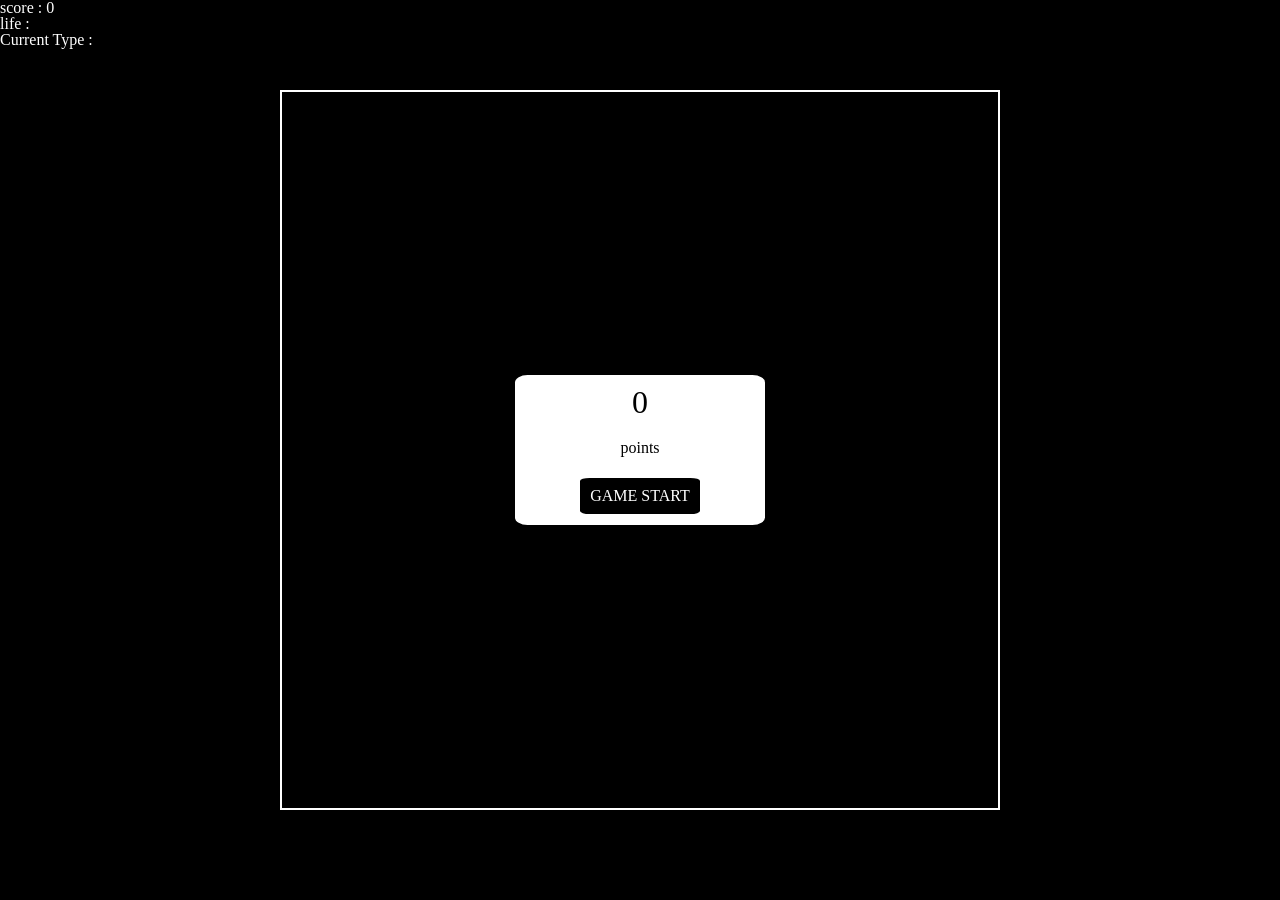
<file: index.html>
!DOCTYPE html>
<html>
  <head>
    <meta charset="utf-8">
    <meta name="viewport" content="width=device-width">
    <title>Dodge</title>
    <link href="./style/index.css" rel="stylesheet" type="text/css" />
  </head>
  <body>
    <canvas></canvas>
		<div id="wrapMenu">
			<div id="score">score : 0</div>
    	<div id="life">life : </div>
			<div id="proj">Current Type :</div>
		</div>
    <div class="board">
      <span id="points">0</span>
      <span id="unit">points</span>
      <div id="gameStart">GAME START</div>
    </div>
    <script src="./script/myLibrary.js"></script>
    <script src="./script/script.js"></script>
    <script src="https://cdnjs.cloudflare.com/ajax/libs/gsap/3.5.1/gsap.min.js" integrity="sha512-IQLehpLoVS4fNzl7IfH8Iowfm5+RiMGtHykgZJl9AWMgqx0AmJ6cRWcB+GaGVtIsnC4voMfm8f2vwtY+6oPjpQ==" crossorigin="anonymous"></script>
  </body>
</html>
</file>
<file: style/index.css>
@import url(./reset.css);
body {
  background-color: black;
	width: 100vw;
	height: 100vh;
	z-index: -2;
}
canvas {
	width: 80vmin;
	height: 80vmin;
	border: 2px white solid;
  position: absolute;
  top: 50%;
  left: 50%;
  transform: translate(-50%, -50%);
}
#wrapMenu {
	display: flex;
	flex-flow: column nowrap;
	width: 50vw;
	color: white;
}

#wrapMenu #score, #wrapMenu #life, #wrapMenu #proj {
	font-size: 1rem;
	line-height: 100%;
	color: white;
}


.board {
  display: inline-flex;
  flex-direction: column;
  justify-content: space-around;
  align-items: center;
  width: 250px;
  height: 150px;
  position: absolute;
  top: 50%;
  left: 50%;
  transform: translate(-50%, -50%);
  background-color: white;
  border-radius: 5%;
}

#points {
  color: black;
  line-height: 100%;
  font-size: 2rem;
}
#unit {
  color: black;
  line-height: 100%;
  font-size: 1rem;
}
#gameStart {
  color: white;
  background-color: black;
  line-height: 100%;
  font-size: 1rem;
  padding: 10px;
  border-radius: 8%;
}
.displayNone {
  display: none;
}
</file>
